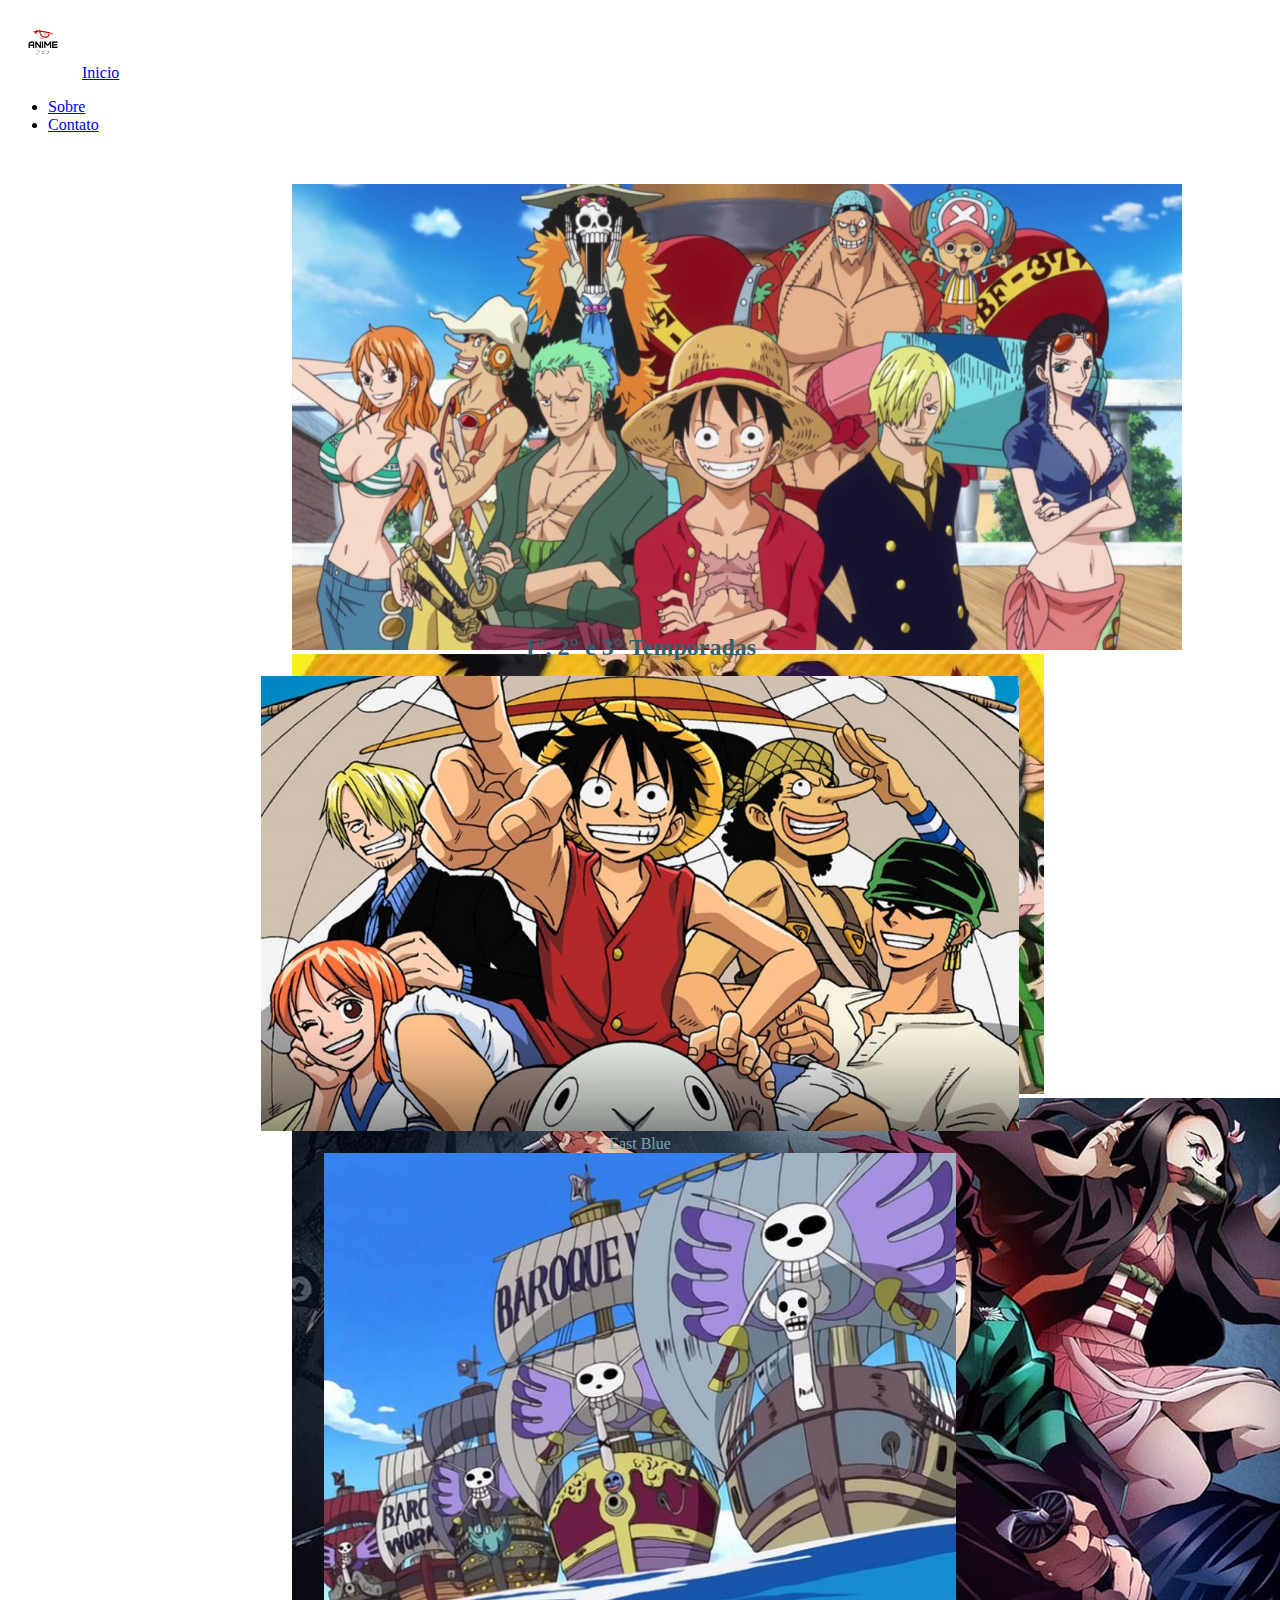
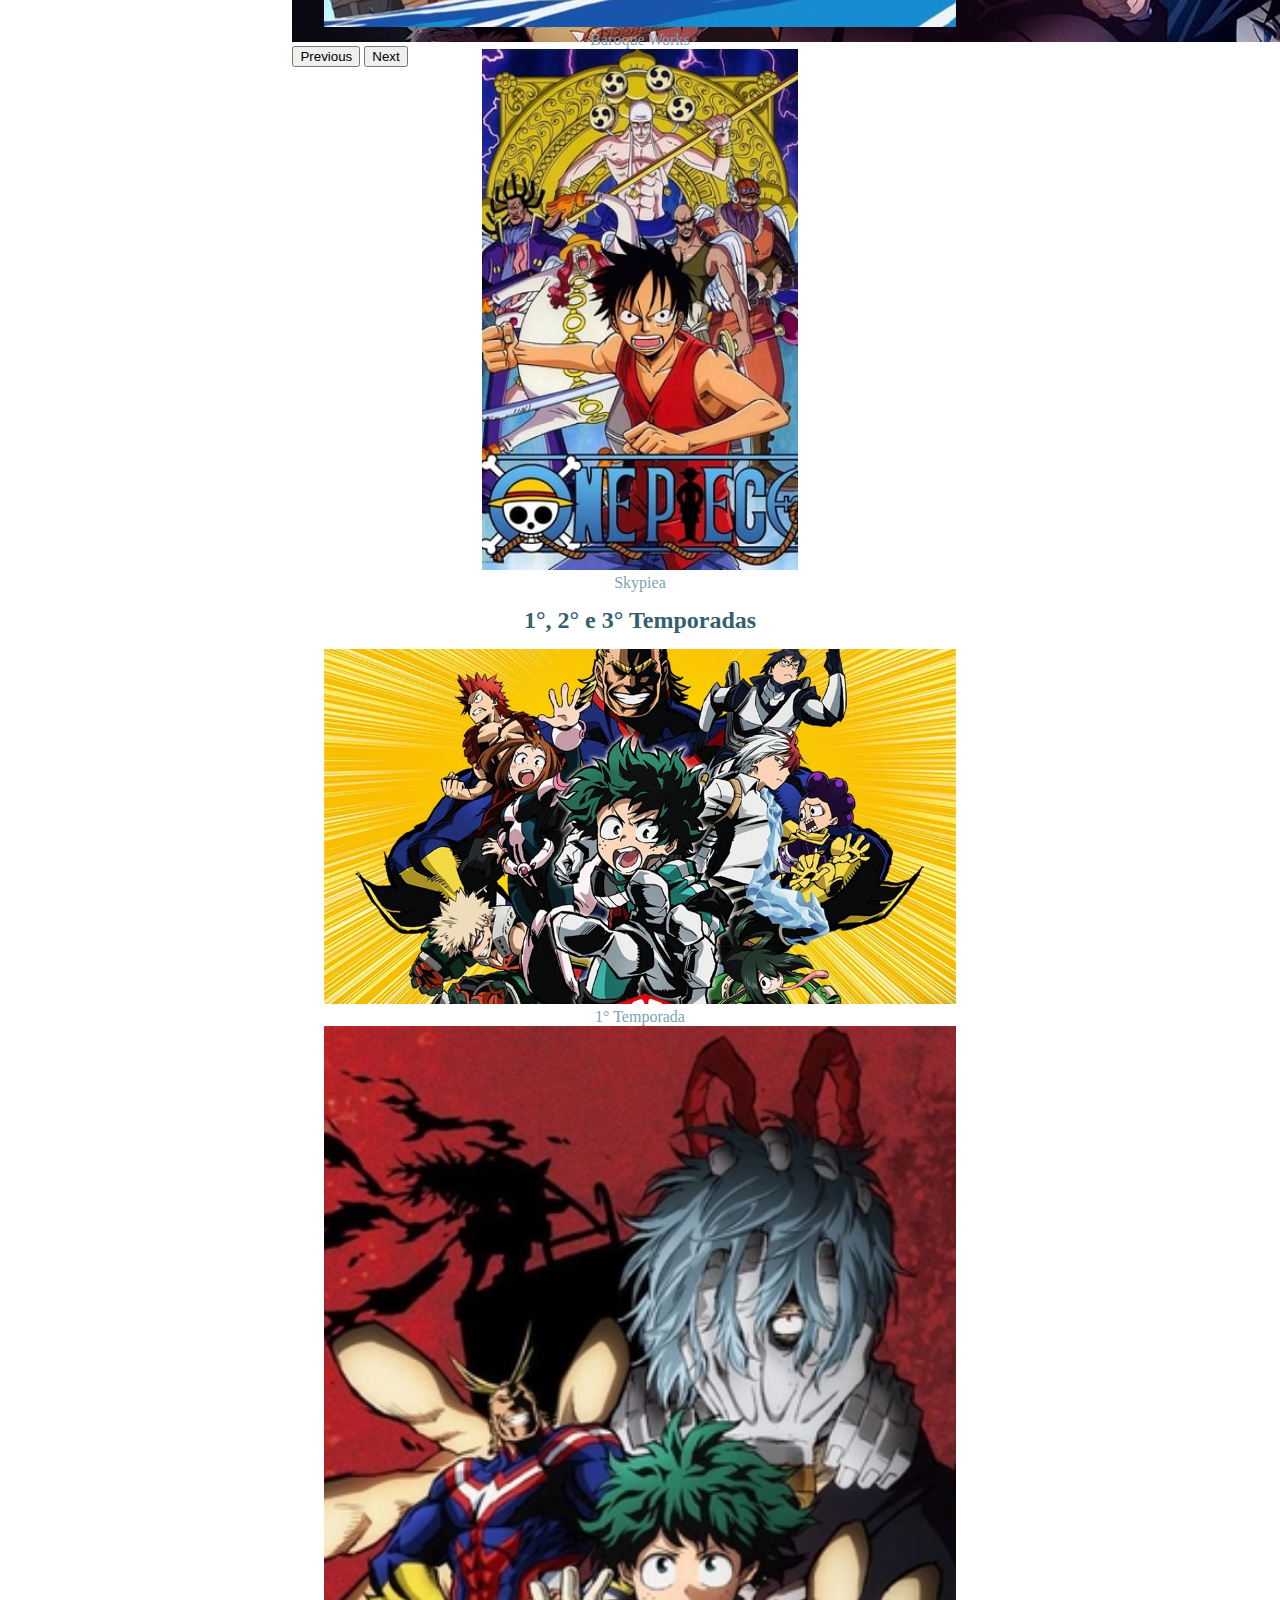
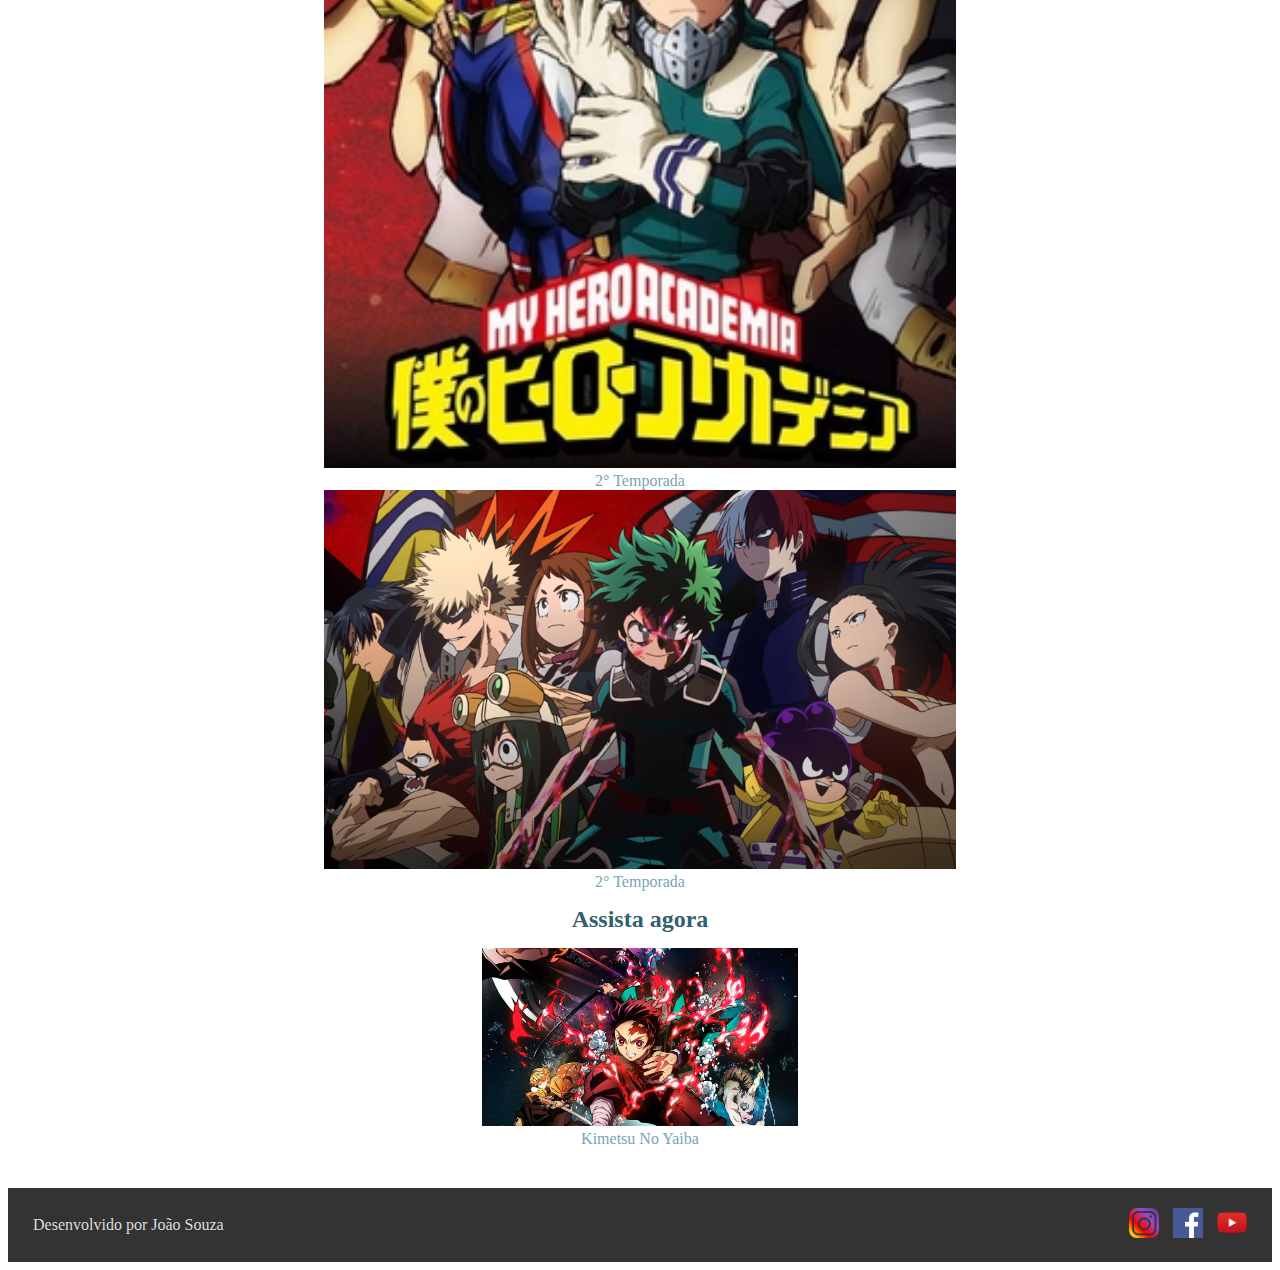
<file: anime/index.html>
<!DOCTYPE html>
<html lang="en">

<head>
  <!-- Required meta tags -->
  <meta charset="utf-8">
  <meta name="viewport" content="width=device-width, initial-scale=1">

  <!-- Bootstrap CSS -->
  <link href="https://cdn.jsdelivr.net/npm/bootstrap@5.0.1/dist/css/bootstrap.min.css" rel="stylesheet"
    integrity="sha384-+0n0xVW2eSR5OomGNYDnhzAbDsOXxcvSN1TPprVMTNDbiYZCxYbOOl7+AMvyTG2x" crossorigin="anonymous">
  <link rel="stylesheet" href="css/style.css">
  <title>BEM VINDO</title>
</head>

<body>
  <header>
    <nav class="navbar navbar-light bg-dark">
      <div>
          <img class="rounded-circle mr-10" src="images/logo.png" alt="" width="70" height="70">
          <a class="navbar-brand text-white" href="index.html">Inicio</a>
        </div>
          <ul class="nav">
            <li class="nav-item">
              <a class="nav-link text-blue" href="animes.html">Sobre</a>
            </li>
            <li class="nav-item">
              <a class="nav-link text-blue" href="contato.html">Contato</a>
            </li>
          </ul>
    </nav>
  </header>
  <section id="carrossel">
    <div id="carouselExampleFade" class="carousel slide carousel-fade" data-bs-ride="carousel" >
      <div class="carousel-inner">
        <div class="carousel-item active">
          <img src="images/op.jpg" class="d-block w-100" alt="">
        </div>
        <div class="carousel-item">
          <img src="images/bnha.jpg" class="d-block w-100" alt="">
        </div>
        <div class="carousel-item">
          <img src="images/kny.jpg" class="d-block w-100" alt="...">
        </div>
      </div>
      <button class="carousel-control-prev" type="button" data-bs-target="#carouselExampleFade" data-bs-slide="prev">
        <span class="carousel-control-prev-icon" aria-hidden="true"></span>
        <span class="visually-hidden">Previous</span>
      </button>
      <button class="carousel-control-next" type="button" data-bs-target="#carouselExampleFade" data-bs-slide="next">
        <span class="carousel-control-next-icon" aria-hidden="true"></span>
        <span class="visually-hidden">Next</span>
      </button>
    </div>
  </section>
  <section >
    <div class="container">
      <div class="row align-items-start bg-dark">
        <h2 >1°, 2° e 3° Temporadas</h2>
        <div class="col">
          <img src="images/eastblue.jpg" alt="" style="width: 60%;"> <br>
          <a href="https://onepieceex.net/episodios/t01/">East Blue</a>
        </div>
        <div class="col">
          <img src="images/baroque.jpg" alt=""> <br>
          <a href="https://onepieceex.net/episodios/t02/">Baroque Works</a>
        </div>
        <div class="col">
          <img src="images/skypiea.jpg" alt="" style="width: 25%;"> <br>
          <a href="https://onepieceex.net/episodios/t03/">Skypiea</a>
        </div>
      </div>

      <div class="row align-items-center">
        <h2>1°, 2° e 3° Temporadas</h2>
        <div class="col">
          <img src="images/bnha1.jpg" alt=""> <br>
          <a href="https://animefire.net/animes/boku-no-hero-academia-todos-os-episodios">1° Temporada</a>
        </div>
        <div class="col">
          <img src="images/bnha2.jpg" alt=""> <br>
          <a href="https://animefire.net/animes/boku-no-hero-academia-2nd-season-todos-os-episodios">2° Temporada</a>
        </div>
        <div class="col">
          <img src="images/bnha3.jpg" alt=""> <br>
          <a href="https://animefire.net/animes/boku-no-hero-academia-3-dublado-todos-os-episodios">2° Temporada</a>
        </div>
      </div>
      <div class="row justify-content-md-center bg-secondary">
        <h2> Assista agora</h2>
        <div class="col">
          <img src="images/kny1.png" alt="" style="width: 25%;"> <br>
          <a href="https://animefire.net/animes/boku-no-hero-academia-3-dublado-todos-os-episodios" >Kimetsu No Yaiba</a>
        </div>
      </div>
    </div>
  </section>
  <section>

  </section>

  
    <footer>
      <div id="contato">
        <div id="email">
          <a href="">Desenvolvido por João Souza</a>
        </div>
        <div id="social">
          <a href="https://www.google.com/search?q=instagram"><img src="images/instagram.png" alt=""></a>
          <a href="https://www.google.com/search?q=facebook"><img src="images/facebook.png" alt=""></a>
          <a href="https://www.google.com/search?q=youtube"><img src="images/youtube.png" alt=""></a>
        </div>
      </div>
    </footer>
  
  <!-- Optional JavaScript; choose one of the two! -->

  <!-- Option 1: Bootstrap Bundle with Popper -->
  <script src="https://cdn.jsdelivr.net/npm/bootstrap@5.0.1/dist/js/bootstrap.bundle.min.js"
    integrity="sha384-gtEjrD/SeCtmISkJkNUaaKMoLD0//ElJ19smozuHV6z3Iehds+3Ulb9Bn9Plx0x4"
    crossorigin="anonymous"></script>

  <!-- Option 2: Separate Popper and Bootstrap JS -->
  <!--
    <script src="https://cdn.jsdelivr.net/npm/@popperjs/core@2.9.2/dist/umd/popper.min.js" integrity="sha384-IQsoLXl5PILFhosVNubq5LC7Qb9DXgDA9i+tQ8Zj3iwWAwPtgFTxbJ8NT4GN1R8p" crossorigin="anonymous"></script>
    <script src="https://cdn.jsdelivr.net/npm/bootstrap@5.0.1/dist/js/bootstrap.min.js" integrity="sha384-Atwg2Pkwv9vp0ygtn1JAojH0nYbwNJLPhwyoVbhoPwBhjQPR5VtM2+xf0Uwh9KtT" crossorigin="anonymous"></script>
    -->
</body>

</html>
</file>
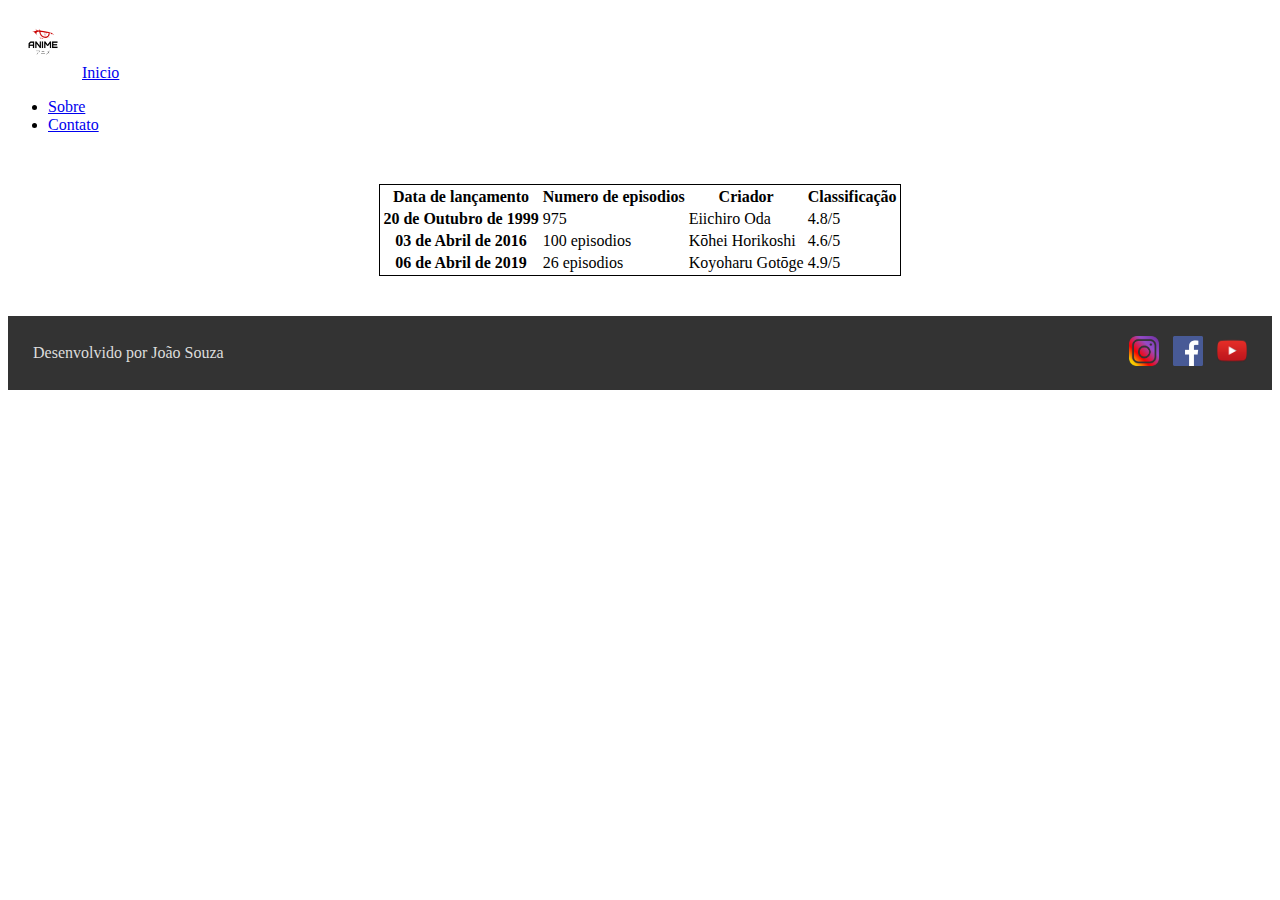
<file: anime/animes.html>
<!DOCTYPE html>
<html lang="en">
<head>
    <!-- Required meta tags -->
  <meta charset="utf-8">
  <meta name="viewport" content="width=device-width, initial-scale=1">

  <!-- Bootstrap CSS -->
  <link href="https://cdn.jsdelivr.net/npm/bootstrap@5.0.1/dist/css/bootstrap.min.css" rel="stylesheet"
    integrity="sha384-+0n0xVW2eSR5OomGNYDnhzAbDsOXxcvSN1TPprVMTNDbiYZCxYbOOl7+AMvyTG2x" crossorigin="anonymous">
  <link rel="stylesheet" href="css/style.css">
  <title>BEM VINDO</title>
</head>
<body>
    <header>
        <nav class="navbar navbar-light bg-dark">
            <div>
                <img class="rounded-circle mr-10" src="images/logo.png" alt="" width="70" height="70">
                <a class="navbar-brand text-white" href="index.html">Inicio</a>
            </div>
            <ul class="nav">
                <li class="nav-item">
                    <a class="nav-link text-blue" href="animes.html">Sobre</a>
                </li>
                <li class="nav-item">
                    <a class="nav-link text-blue" href="contato.html">Contato</a>
                </li>
            </ul>
        </nav>
    </header>
    <section>
        <div class="table-responsive">
        <table class="table w-50" >
            <thead>
              <tr>
                <th scope="col">Data de lançamento</th>
                <th scope="col">Numero de episodios</th>
                <th scope="col">Criador</th>
                <th scope="col">Classificação </th>
              </tr>
            </thead>
            <tbody>
              <tr>
                <th scope="row">20 de Outubro de 1999</th>
                <td>975</td>
                <td>Eiichiro Oda</td>
                <td>4.8/5</td>
              </tr>
              <tr>
                <th scope="row">03 de Abril de 2016</th>
                <td>100 episodios</td>
                <td>Kōhei Horikoshi</td>
                <td>4.6/5</td>
              </tr>
              <tr>
                <th scope="row">06 de Abril de 2019</th>
                <td >26 episodios</td>
                <td>Koyoharu Gotōge</td>
                <td>4.9/5</td>
              </tr>
            </tbody>
          </table>
        </div>
    </section>
    <footer>
        <div id="contato">
          <div id="email">
            <a href="">Desenvolvido por João Souza</a>
          </div>
          <div id="social">
            <a href="https://www.google.com/search?q=instagram"><img src="images/instagram.png" alt=""></a>
            <a href="https://www.google.com/search?q=facebook"><img src="images/facebook.png" alt=""></a>
            <a href="https://www.google.com/search?q=youtube"><img src="images/youtube.png" alt=""></a>
          </div>
        </div>
      </footer>


    <!-- Optional JavaScript; choose one of the two! -->

  <!-- Option 1: Bootstrap Bundle with Popper -->
  <script src="https://cdn.jsdelivr.net/npm/bootstrap@5.0.1/dist/js/bootstrap.bundle.min.js"
  integrity="sha384-gtEjrD/SeCtmISkJkNUaaKMoLD0//ElJ19smozuHV6z3Iehds+3Ulb9Bn9Plx0x4"
  crossorigin="anonymous"></script>

<!-- Option 2: Separate Popper and Bootstrap JS -->
<!--
  <script src="https://cdn.jsdelivr.net/npm/@popperjs/core@2.9.2/dist/umd/popper.min.js" integrity="sha384-IQsoLXl5PILFhosVNubq5LC7Qb9DXgDA9i+tQ8Zj3iwWAwPtgFTxbJ8NT4GN1R8p" crossorigin="anonymous"></script>
  <script src="https://cdn.jsdelivr.net/npm/bootstrap@5.0.1/dist/js/bootstrap.min.js" integrity="sha384-Atwg2Pkwv9vp0ygtn1JAojH0nYbwNJLPhwyoVbhoPwBhjQPR5VtM2+xf0Uwh9KtT" crossorigin="anonymous"></script>
  -->
</body>
</html>
</file>
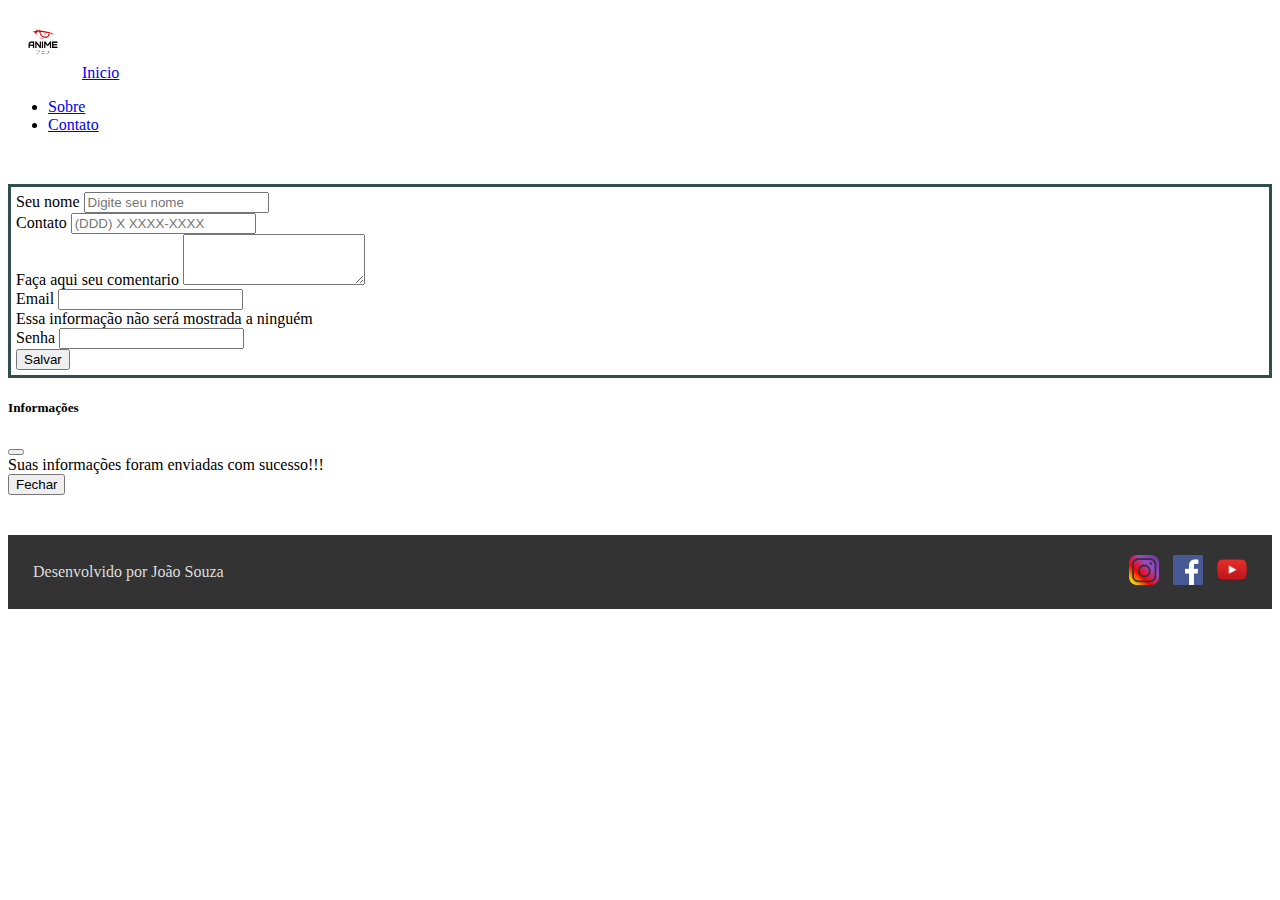
<file: anime/contato.html>
<!DOCTYPE html>
<html lang="en">

<head>
    <!-- Required meta tags -->
    <meta charset="utf-8">
    <meta name="viewport" content="width=device-width, initial-scale=1">

    <!-- Bootstrap CSS -->
    <link href="https://cdn.jsdelivr.net/npm/bootstrap@5.0.1/dist/css/bootstrap.min.css" rel="stylesheet"
        integrity="sha384-+0n0xVW2eSR5OomGNYDnhzAbDsOXxcvSN1TPprVMTNDbiYZCxYbOOl7+AMvyTG2x" crossorigin="anonymous">
    <link rel="stylesheet" href="css/style.css">
    <title>BEM VINDO</title>
</head>

<body>
    <header>
        <nav class="navbar navbar-light bg-dark">
            <div>
                <img class="rounded-circle mr-10" src="images/logo.png" alt="" width="70" height="70">
                <a class="navbar-brand text-white" href="index.html">Inicio</a>
            </div>
            <ul class="nav">
                <li class="nav-item">
                    <a class="nav-link text-blue" href="animes.html">Sobre</a>
                </li>
                <li class="nav-item">
                    <a class="nav-link text-blue" href="contato.html">Contato</a>
                </li>
            </ul>
        </nav>
    </header>
    <section>
        <form class="forms w-50">
            <div class="mb-3">
                <label for="exampleFormControlInput1" class="form-label">Seu nome</label>
                <input type="text" class="form-control" id="exampleFormControlInput1" placeholder="Digite seu nome">
              </div>
              <div class="mb-3">
                <label for="exampleFormControlInput1" class="form-label">Contato</label>
                <input type="number" class="form-control" id="exampleFormControlInput1" placeholder="(DDD) X XXXX-XXXX">
              </div>
              <div class="mb-3">
                <label for="exampleFormControlTextarea1" class="form-label">Faça aqui seu comentario</label>
                <textarea class="form-control" id="exampleFormControlTextarea1" rows="3"></textarea>
              </div>
            <div class="mb-3">
                <label for="exampleInputEmail1" class="form-label">Email</label>
                <input type="email" class="form-control" id="exampleInputEmail1" aria-describedby="emailHelp">
                <div id="emailHelp" class="form-text">Essa informação não será mostrada a ninguém</div>
            </div>
            <div class="mb-3">
                <label for="exampleInputPassword1" class="form-label">Senha</label>
                <input type="password" class="form-control" id="exampleInputPassword1">
            </div>
            <button type="button" class="btn btn-primary" data-bs-toggle="modal" data-bs-target="#staticBackdrop">
                Salvar
            </button>
        </form>
        

       
        <div class="modal fade" id="staticBackdrop" data-bs-backdrop="static" data-bs-keyboard="false" tabindex="-1"
            aria-labelledby="staticBackdropLabel" aria-hidden="true">
            <div class="modal-dialog">
                <div class="modal-content">
                    <div class="modal-header">
                        <h5 class="modal-title" id="staticBackdropLabel">Informações</h5>
                        <button type="button" class="btn-close" data-bs-dismiss="modal" aria-label="Close"></button>
                    </div>
                    <div class="modal-body">
                       Suas informações foram enviadas com sucesso!!!
                    </div>
                    <div class="modal-footer">
                        <button type="button" class="btn btn-secondary" data-bs-dismiss="modal">Fechar</button>
                    </div>
                </div>
            </div>
        </div>
    </section>
    <footer>
        <div id="contato">
          <div id="email">
            <a href="">Desenvolvido por João Souza</a>
          </div>
          <div id="social">
            <a href="https://www.google.com/search?q=instagram"><img src="images/instagram.png" alt=""></a>
            <a href="https://www.google.com/search?q=facebook"><img src="images/facebook.png" alt=""></a>
            <a href="https://www.google.com/search?q=youtube"><img src="images/youtube.png" alt=""></a>
          </div>
        </div>
      </footer>
    <!-- Optional JavaScript; choose one of the two! -->

    <!-- Option 1: Bootstrap Bundle with Popper -->
    <script src="https://cdn.jsdelivr.net/npm/bootstrap@5.0.1/dist/js/bootstrap.bundle.min.js"
        integrity="sha384-gtEjrD/SeCtmISkJkNUaaKMoLD0//ElJ19smozuHV6z3Iehds+3Ulb9Bn9Plx0x4"
        crossorigin="anonymous"></script>

    <!-- Option 2: Separate Popper and Bootstrap JS -->
    <!--
    <script src="https://cdn.jsdelivr.net/npm/@popperjs/core@2.9.2/dist/umd/popper.min.js" integrity="sha384-IQsoLXl5PILFhosVNubq5LC7Qb9DXgDA9i+tQ8Zj3iwWAwPtgFTxbJ8NT4GN1R8p" crossorigin="anonymous"></script>
    <script src="https://cdn.jsdelivr.net/npm/bootstrap@5.0.1/dist/js/bootstrap.min.js" integrity="sha384-Atwg2Pkwv9vp0ygtn1JAojH0nYbwNJLPhwyoVbhoPwBhjQPR5VtM2+xf0Uwh9KtT" crossorigin="anonymous"></script>
    -->
</body>

</html>
</file>
<file: anime/css/style.css>
#carrossel{
    width: 55%; 
    margin: auto;
    height: 400px;
    margin-top: 50px;
    margin-bottom: 50px;
}
.table{
    margin-top: 50px;
    margin-left: auto;
    margin-right: auto;
    border: solid 1px black;
}
.container h2{
    text-align: center;
    margin-top: 15px;
    margin-bottom: 15px;
    color: rgb(51, 95, 110);
}
.col img{
    width: 50%;
}
.col a{
    text-decoration: none;
    color: rgb(119, 164, 179);
}
.col{
    text-align: center;
}
.forms {
    margin: auto; 
    border: darkslategray solid;
    margin-top: 50px;
    padding: 5px;
}
footer {
    margin-top: 40px;
    background-color: #333;
    color: #ddd;
  }
  
  #contato {
    display: flex;
    justify-content: space-between;
    align-items: center;
    padding: 20px;
    margin: auto;
  }
  
  #contato a {
    color: #ddd;
    text-decoration: none;
    margin: 5px;
  }
  
  #contato img{
    width: 30px;
  }
</file>
